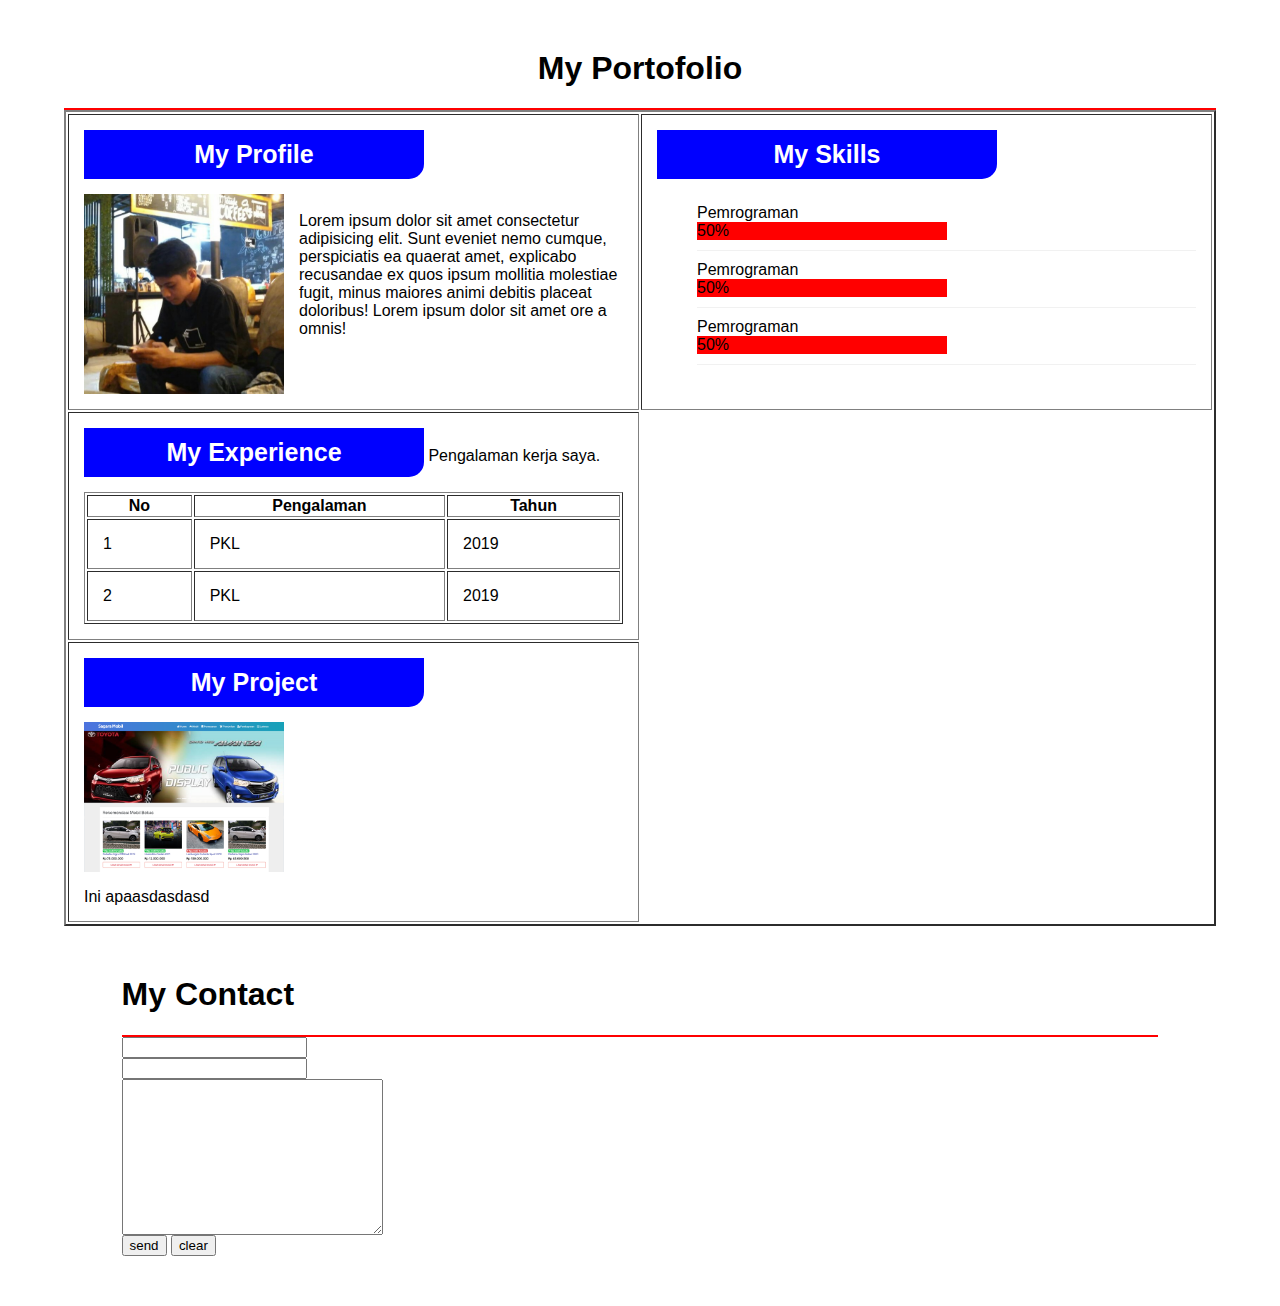
<file: index.html>
<html>

<head>
    <meta name="viewport" content="width=device-width, initial-scale=1.0">
    <title>My Portofolio</title>
    <link rel="stylesheet" href="index.css">
</head>

<body>
<div class="container">
    <center>
        <h1>My Portofolio</h1>
    </center>
    <hr>
    <table class="table-container" border="2" style="width: 100%;">
        <tr>
            <!-- My Portofolio -->
            <td class="profile">
                <h1 class="title">My Profile</h1>
                <br>
                <span>
                    <img src="image/arief.jpg">
                    <br>
                    <span>
                        Lorem ipsum dolor sit amet consectetur adipisicing elit. Sunt eveniet nemo cumque, perspiciatis
                        ea quaerat amet, explicabo recusandae ex quos ipsum mollitia molestiae fugit, minus maiores
                        animi debitis placeat doloribus! Lorem ipsum dolor sit amet ore a omnis!
                    </span>
                </span>
            </td>
            <td class="skill">
                <h1 class="title">My Skills</h1>
                <ul>
                    <li>
                        Pemrograman
                        <div class="level" style="width: 50%;background: red;">
                            50%
                        </div>
                    </li>
                    <li>
                        Pemrograman
                        <div class="level" style="width: 50%;background: red;">
                            50%
                        </div>
                    </li>
                    <li>
                        Pemrograman
                        <div class="level" style="width: 50%;background: red;">
                            50%
                        </div>
                    </li>
                </ul>
            </td>
        </tr>
        <tr>
            <td>
                <h1 class="title">My Experience</h1>
                Pengalaman kerja saya.
                <table border="1" style="width: 100%;">
                    <tr>
                        <th>No</th>
                        <th>Pengalaman</th>
                        <th>Tahun</th>
                    </tr>
                    <tr>
                        <td>1</td>
                        <td>PKL</td>
                        <td>2019</td>
                    </tr>
                    <tr>
                        <td>2</td>
                        <td>PKL</td>
                        <td>2019</td>
                    </tr>

                </table>
            </td>
        </tr>
        <tr>
            <td class="project">
                <h1 class="title">My Project</h1>
                <div>
                    <div class="content">
                        <img src="image/sagaramobil.png" style="width: 200px;">
                        <p>
                            Ini apaasdasdasd
                        </p>
                    </div>
                </div>
            </td>
        </tr>
    </table>

    <footer>
        <div class="container">
            <form action="index.html" method="post">
                <h1>My Contact</h1>
                <hr>
                <div class="form-group">
                    <input type="text" name="user">
                </div>
                <div class="form-group">
                    <input type="email" name="user">
                </div>
                <div class="form-group">
                    <textarea name="email" id="" cols="30" rows="10"></textarea>
                </div>
                <button>
                    send
                </button>
                <button>
                    clear
                </button>
            </form>
        </div>
    </footer>

</body>

</html>
</file>
<file: index.css>
body {
    background: white;
    margin:0;
    font-family: helvetica;
    margin-right: auto;
    margin-top: 50px;
}
.container {
    width: 90%;
    margin: 50px auto;
    animation: fadein 2s;
}
.table-container {
    width: 100%;
}
.title {
    background-color: blue;
    color: white;
    display: inline-block;
    padding: 10px 20px;
    margin: 0;
    border-bottom-right-radius: 15px;
    margin-bottom: 15px;
    font-size: 25px;
    min-width: 300px;
    text-align: center;
}
hr {
    margin:0;
    border: 1px solid red;
}
.profile {
    width: 50%;
}
.profile img {
    width: 200px;
    float: left;
    margin-right: 15px;
}
.table-container td {
    vertical-align: top;
    padding: 15px;
}
.skill .content {
    background-color: image;
}
.skill .content {
    background-color: white;
    color: #333;
    padding: 15px;
    border-radius: 5px;
}
.skill ul {
    margin: 0;
    list-style: none;
}
.skill li {
    padding-top: 10px;
    padding-bottom: 10px;
    border-bottom: 1px solid #f1f1f1;
}
</file>
